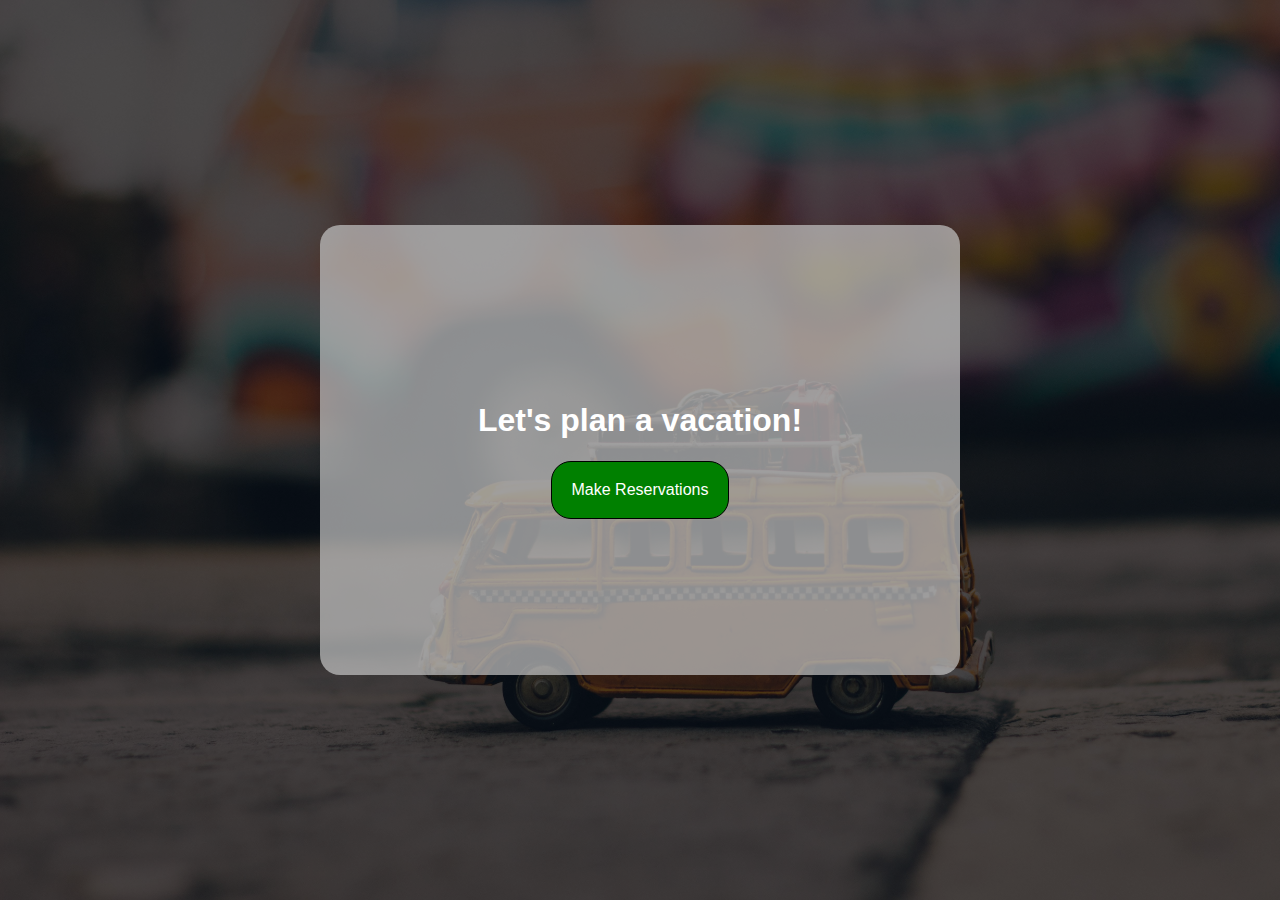
<file: index.html>
<!DOCTYPE html>
<html lang="en">

<head>
    <meta charset="UTF-8">
    <meta name="viewport" content="width=device-width, initial-scale=1.0">
    <link rel="stylesheet" href="/styles/common-styles.css">
    <title>Reservation Home</title>
</head>

<body>
    <div class="shadow">
        <div class="home-container">
            <h1>Let's plan a vacation!</h1>
            <a href="./pages/resForm.html">Make Reservations</a>
        </div>
    </div>
</body>

</html>
</file>
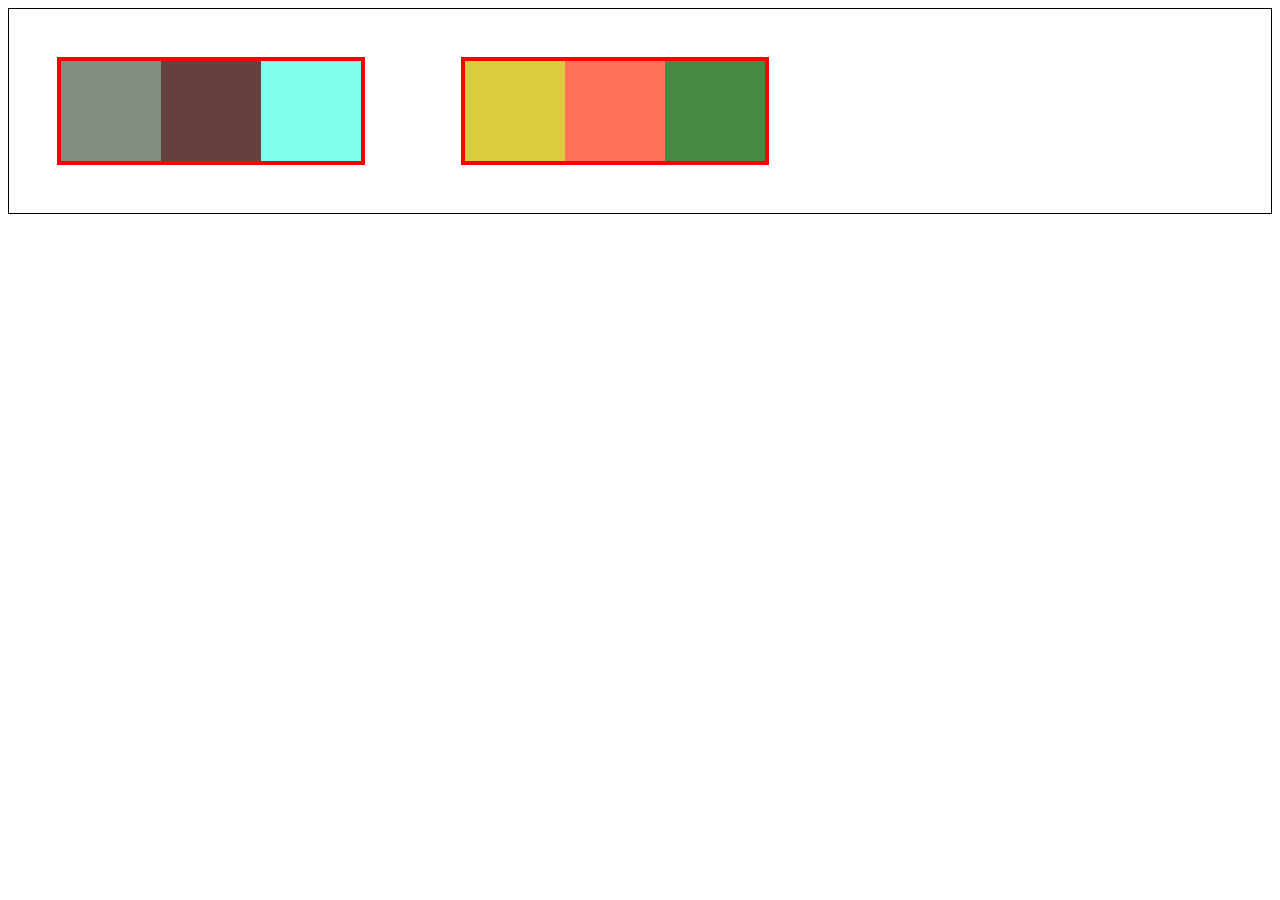
<file: flexbox-6-5-24/in-class/pages/index.html>
<!DOCTYPE html>
<html lang="en">
  <head>
    <meta charset="UTF-8" />
    <meta name="viewport" content="width=device-width, initial-scale=1.0" />
    <title>Document</title>
    <link rel="stylesheet" href="/flexbox-6-5-24/in-class/styles/styles.css" />
  </head>
  <body>
    <div class="parent">
      <div class="container">
        <div class="child battleship" style="background-color: #838e83"></div>
        <div class="child rose-ebnoy" style="background-color: #64403e"></div>
        <div class="child flour-cyan" style="background-color: #80ffec"></div>
      </div>
      <div class="container">
        <div class="child citrine" style="background-color: #dacc3e"></div>
        <div class="child bittersweet" style="background-color: #ff715b"></div>
        <div class="child southwest" style="background-color: #468b44"></div>
      </div>
    </div>
  </body>
</html>
</file>
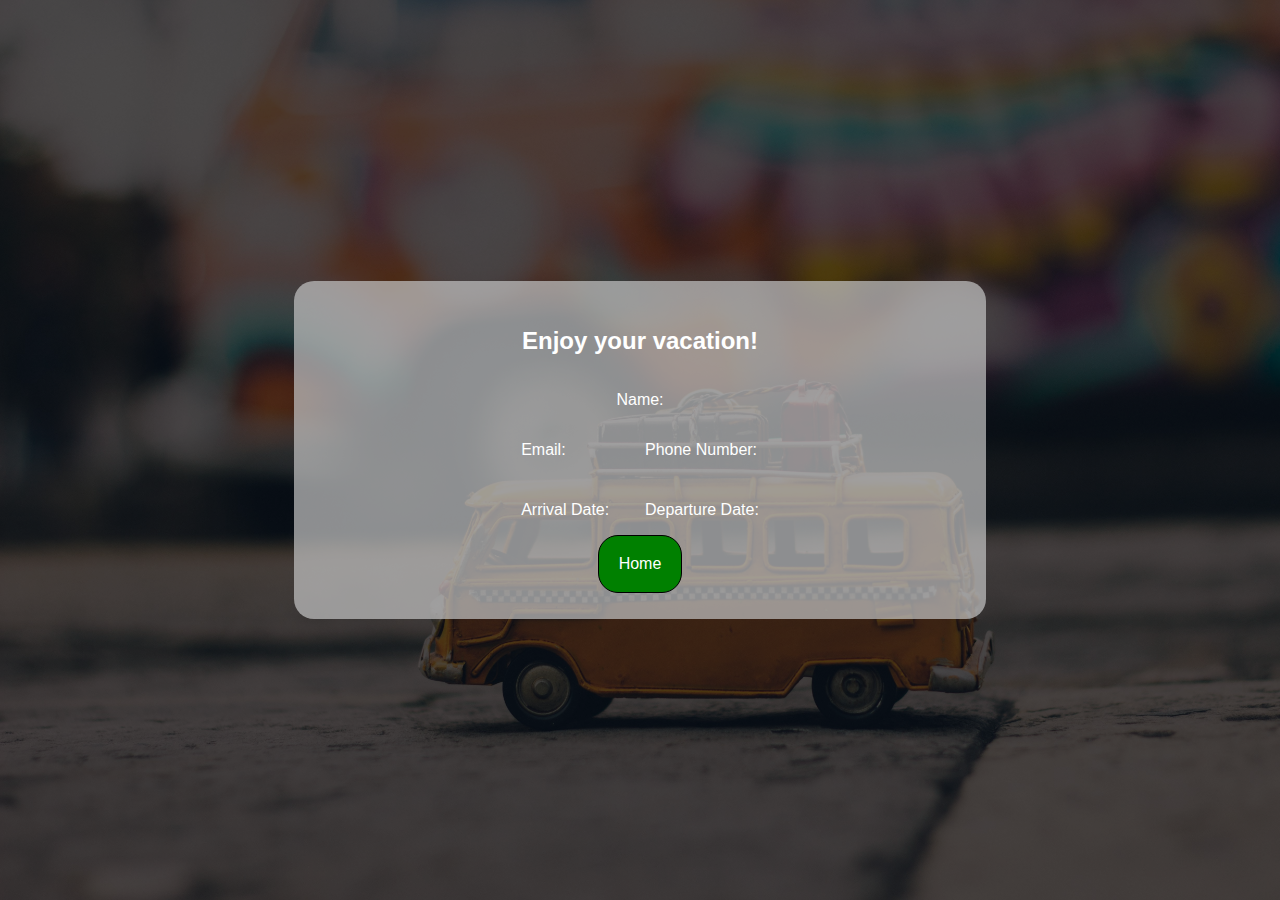
<file: pages/completedForm.html>
<!DOCTYPE html>
<html lang="en">

<head>
    <meta charset="UTF-8">
    <meta name="viewport" content="width=device-width, initial-scale=1.0">
    <link rel="stylesheet" href="/styles/common-styles.css">
    <title>Completed Form</title>
</head>

<body>
    <div class="shadow">
        <div class="complete-container">
            <h2>Enjoy your vacation!</h2>
            <p>Name: <span id="fname"></span> <span id="lname"></span></p>
            <div class="complete-grid">
                <p>Email: <span id="email"></span></p>
                <p>Phone Number: <span id="pnumber"></span></p>
                <p>Arrival Date: <span id="sdate"></span></p>
                <p>Departure Date: <span id="edate"></span></p>
            </div>
            <div id="otherAcSection" style="display: none;">
                <p>Other Accommodations:</p>
                <p id="otherAc"></p>
            </div>
            <a href="../index.html">Home</a>
        </div>
    </div>

    <script>
        function getUrlParams() {
            var params = {};
            window.location.search.substring(1).split("&").forEach(function (pair) {
                var parts = pair.split("=");
                params[decodeURIComponent(parts[0])] = decodeURIComponent(parts[1].replace(/\+/g, ' '));
            });
            return params;
        }

        function populateFormFields() {
            var params = getUrlParams();
            document.getElementById("fname").textContent = params.f_name || "First Name";
            document.getElementById("lname").textContent = params.l_name || "Last Name";
            document.getElementById("email").textContent = params.email || "Email";
            document.getElementById("pnumber").textContent = params.p_number || "Phone Number";
            document.getElementById("sdate").textContent = params.s_date || "Start Date";
            document.getElementById("edate").textContent = params.e_date || "End Date";

            if (params.other_details && params.other_details.trim() !== "") {
                document.getElementById("otherAc").textContent = params.other_details;
                document.getElementById("otherAcSection").style.display = "block";
            }
        }

        window.onload = populateFormFields;
    </script>
</body>

</html>
</file>
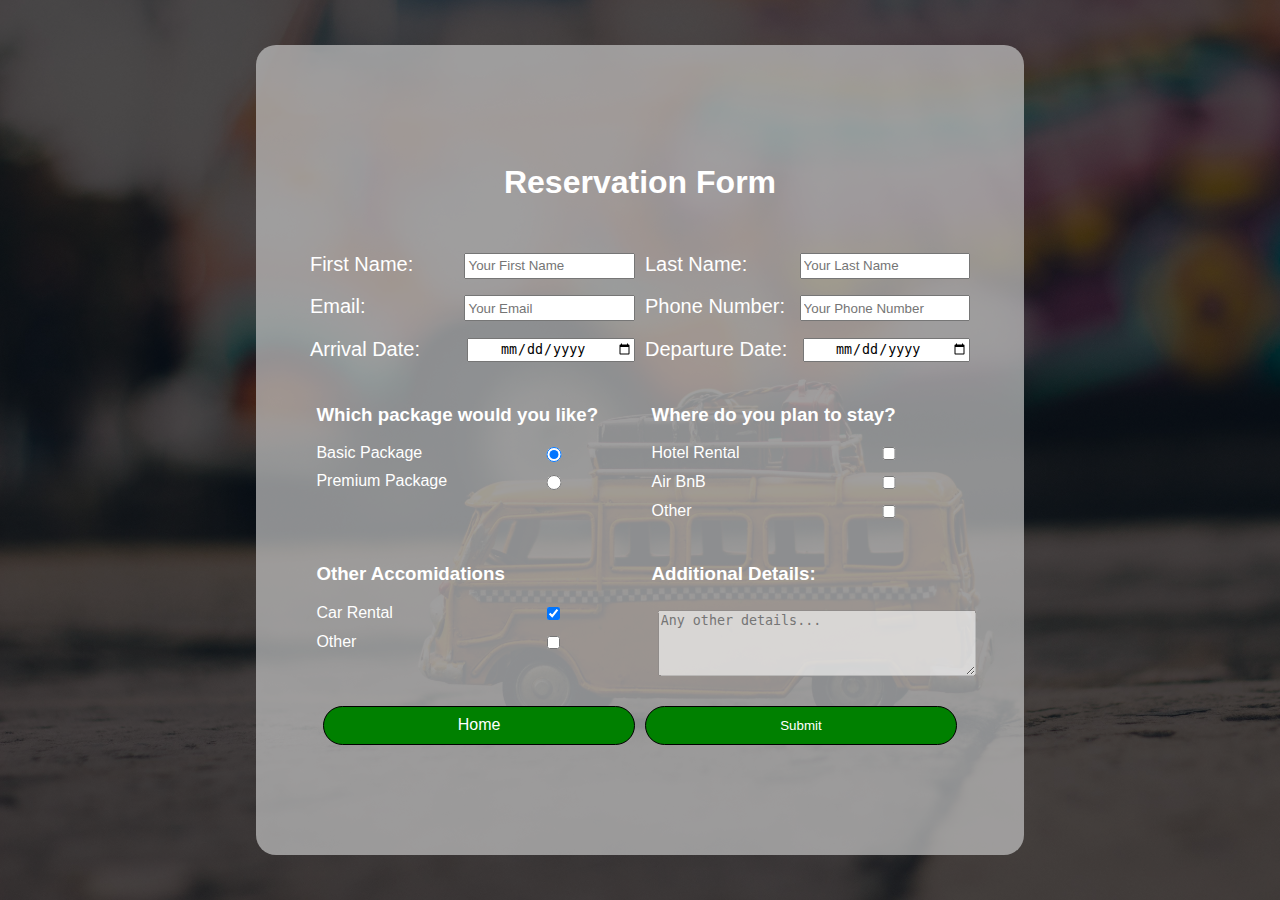
<file: pages/resForm.html>
<!DOCTYPE html>
<html lang="en">

<head>
    <meta charset="UTF-8">
    <meta name="viewport" content="width=device-width, initial-scale=1.0">
    <link rel="stylesheet" href="/styles/common-styles.css">
    <title>Reservation Form</title>
</head>

<body>
    <div class="shadow">
        <div class="form-container">
            <h1>Reservation Form</h1>
            <form id="reservationForm" action="completedForm.html" method="post">
                <div class="form-grid">
                    <div class="form-grid-item">
                        <label for="f_name">First Name:</label>
                        <input id="f_name" name="f_name" type="text" placeholder="Your First Name"
                            class="form-text-input">
                    </div>
                    <div class="form-grid-item">
                        <label for="l_name">Last Name:</label>
                        <input id="l_name" name="l_name" type="text" placeholder="Your Last Name"
                            class="form-text-input">
                    </div>
                    <div class="form-grid-item">
                        <label for="email">Email:</label>
                        <input id="email" name="email" type="email" placeholder="Your Email" class="form-text-input">
                    </div>
                    <div class="form-grid-item">
                        <label for="p_number">Phone Number:</label>
                        <input id="p_number" name="p_number" type="tel" placeholder="Your Phone Number"
                            class="form-text-input">
                    </div>
                    <div class="form-grid-item">
                        <label for="start_date">Arrival Date:</label>
                        <input id="start_date" name="s_date" type="date" class="form-text-input">
                    </div>
                    <div class="form-grid-item">
                        <label for="end_date">Departure Date:</label>
                        <input id="end_date" name="e_date" type="date" class="form-text-input">
                    </div>
                    <div class="form-space">
                        <h3>Which package would you like?</h3>
                        <div class="form-grid">
                            <label for="basic">Basic Package</label>
                            <input type="radio" id="basic" name="package" value="basic" checked>
                            <label for="premium">Premium Package</label>
                            <input type="radio" id="premium" name="package" value="premium">
                        </div>
                    </div>
                    <div class="form-space">
                        <h3>Where do you plan to stay?</h3>
                        <div class="form-grid">
                            <label for="hotel">Hotel Rental</label>
                            <input type="checkbox" id="hotel" name="hotel_rental" class="single-choice">
                            <label for="bnb">Air BnB</label>
                            <input type="checkbox" id="bnb" name="hotel_rental" class="single-choice">
                            <label for="other_stay">Other</label>
                            <input type="checkbox" id="other_stay" name="hotel_rental" class="single-choice">
                        </div>
                    </div>
                    <div class="form-space">
                        <h3>Other Accomidations</h3>
                        <div class="form-grid">
                            <label for="car">Car Rental</label>
                            <input type="checkbox" id="car" name="car_rental" checked>
                            <label for="other">Other</label>
                            <input type="checkbox" id="other" name="other_accommodations">
                        </div>
                    </div>
                    <div class="form-space">
                        <label for="other-text">
                            <h3>Additional Details:</h3>
                        </label>
                        <textarea id="other-text" name="other_details" rows="4"
                            placeholder="Any other details..."></textarea>
                    </div>
                </div>
                <div class="form-space">
                    <div class="form-grid">
                        <a href="../index.html">Home</a>
                        <button type="submit">Submit</button>
                    </div>
                </div>
            </form>
        </div>
        <script src="../scripts/commonScripts.js"></script>
    </div>
</body>

</html>
</file>
<file: styles/common-styles.css>
body {
  height: 100vh;
  background-image: url("/assets/main-page-background.jpg");
  background-size: cover;
  background-repeat: no-repeat;
  margin: 0;
  padding: 0;
  font-family: Arial, sans-serif;
  display: flex;
  justify-content: center;
  align-items: center;
}

a,
button {
  text-decoration: none;
  color: white;
  background-color: green;
  border: 1px solid black;
  border-radius: 20px;
  padding: 3%;
  text-align: center;
}

.shadow {
  display: flex;
  justify-content: center;
  align-items: center;
  flex-direction: column;
  background-color: rgba(0, 0, 0, 0.705);
  width: 100%;
  height: 100%;
}

.home-container {
  display: flex;
  justify-content: center;
  align-items: center;
  flex-direction: column;
  background-color: rgba(194, 194, 194, 0.719);
  width: 50%;
  height: 50%;
  border-radius: 20px;
  color: white;
}

.form-container {
  display: flex;
  justify-content: center;
  align-items: center;
  flex-direction: column;
  background-color: rgba(194, 194, 194, 0.719);
  width: 60%;
  height: 90%;
  border-radius: 20px;
  color: white;
}

.form-container h1 {
  padding-bottom: 4%;
}

.form-text-input {
  height: 20px;
  width: 50%;
}

.form-grid-item input[type="date"] {
  text-align: center;
}

.form-grid {
  display: grid;
  grid-template-columns: repeat(2, 1fr);
  grid-template-rows: repeat(auto, 1fr);
  gap: 10px;
}

.form-grid-item {
  font-size: 1.25rem;
  display: flex;
  justify-content: space-between;
  align-items: flex-start;
  margin-bottom: 2%;
}

.form-space {
  padding: 2%;
}

.form-space textarea {
  width: 100%;
  margin: 2%;
}

.complete-container {
  display: flex;
  justify-content: center;
  align-items: center;
  flex-direction: column;
  background-color: rgba(194, 194, 194, 0.719);
  width: 50%;
  height: auto;
  padding: 2%;
  border-radius: 20px;
  color: white;
}

.complete-grid {
  display: grid;
  grid-template-columns: repeat(2, 1fr);
  grid-template-rows: repeat(auto, 1fr);
  gap: 10px;
}
</file>
<file: flexbox-6-5-24/in-class/styles/styles.css>
/* Comment out whats not being used */
/* showing how flex works, if you take it away then the output will be displayed in a column view */
.parent {
  display: flex;
  border: 1px solid black;
  /* adjust view height */
  /* height: 40vh;  */
  /* width: 400px; */
  /* this part shows how flex-direction works by changing the default row to column in the output */
  /* flex-direction: column; */
  /* flex-direction: row-reverse; */
  /* Main-Axis and justify content -- main axis == left to right (align-items, justify == top to bottom */
  /* this part shows an example of space-around using justify-content, this will provide equal space between each object in the output */
  /* justify-content: space-between; */
  /* this part uses gap, this allows you to be able to put custom spacing between the objects in the output */
  /* gap: 1%; */
  /* align-items works on the cross axis see main-axis */
  /* align-items: center; */
  /* flexbox will wrap items using wrap */
  /* flex-wrap: wrap; */
}

.container {
  /* this shows that flex only influences the child level the children are going to do what they default to */
  display: flex;
  margin: 48px;
  border: 4px solid red;
}

.child {
  height: 100px;
  width: 100px;
}
</file>
